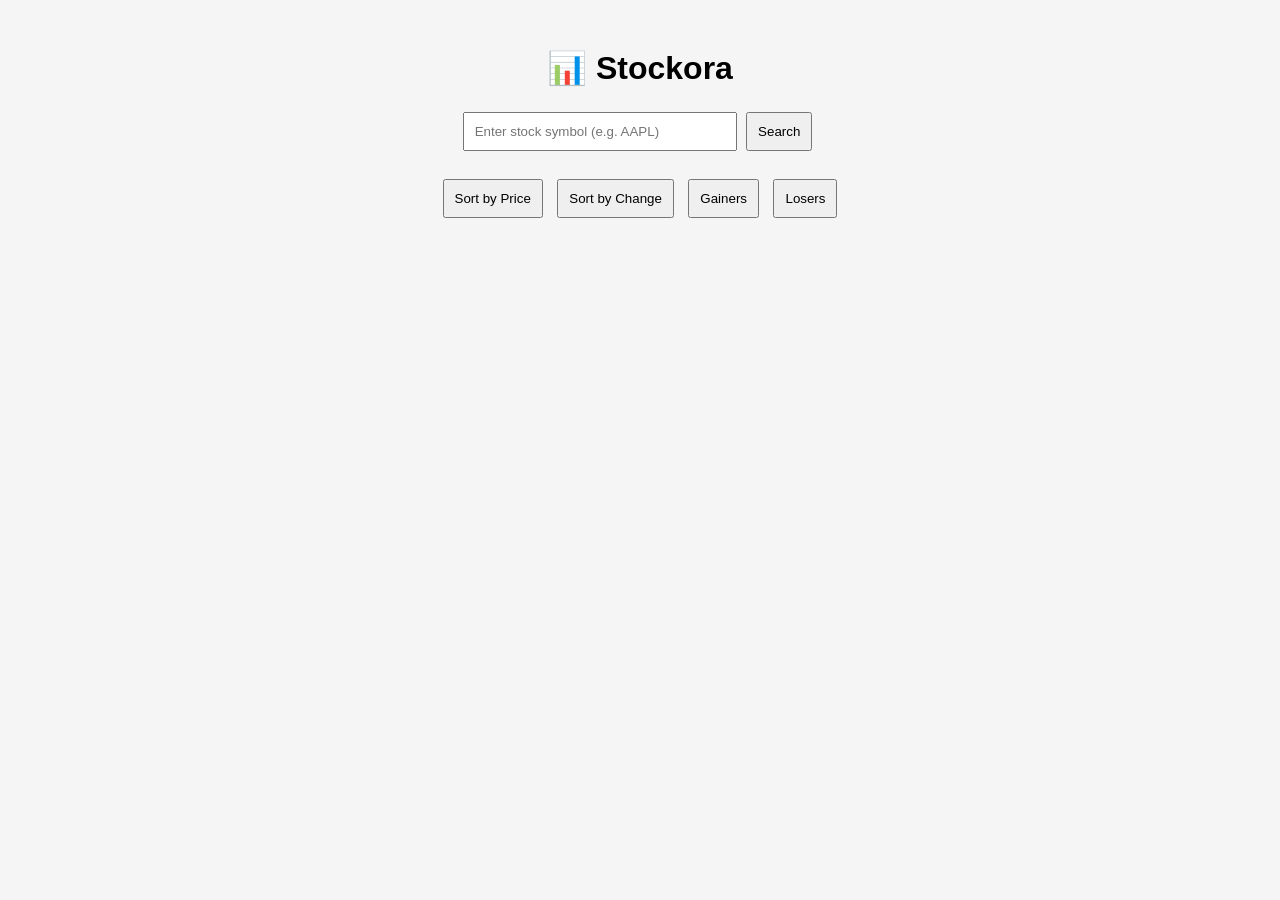
<file: index.html>
<!DOCTYPE html>
<html lang="en">
<head>
  <meta charset="UTF-8">
  <title>Stockora</title>
  <link rel="stylesheet" href="style.css">
</head>
<body>

  <h1>📊 Stockora</h1>

  <!-- Search Section -->
  <input type="text" id="searchInput" placeholder="Enter stock symbol (e.g. AAPL)">
  <button id="searchBtn">Search</button>

  <br><br>

  <!-- Sorting -->
  <button onclick="sortByPrice()">Sort by Price</button>
  <button onclick="sortByChange()">Sort by Change</button>

  <!-- Filtering -->
  <button onclick="showGainers()">Gainers</button>
  <button onclick="showLosers()">Losers</button>

  <!-- Results -->
  <div id="result"></div>
  <div id="error" style="color: red;"></div>


  <script src="script.js"></script>
</body>
</html>
</file>
<file: style.css>
body {
  font-family: Arial, sans-serif;
  text-align: center;
  padding: 20px;
  background-color: #f5f5f5;
}

h1 {
  margin-bottom: 20px;
}

input {
  padding: 10px;
  width: 250px;
}

button {
  padding: 10px;
  margin: 5px;
  cursor: pointer;
}

#result div {
  background: white;
  margin: 10px auto;
  padding: 15px;
  width: 300px;
  border-radius: 10px;
  box-shadow: 0 0 5px rgba(0,0,0,0.1);
}
</file>
